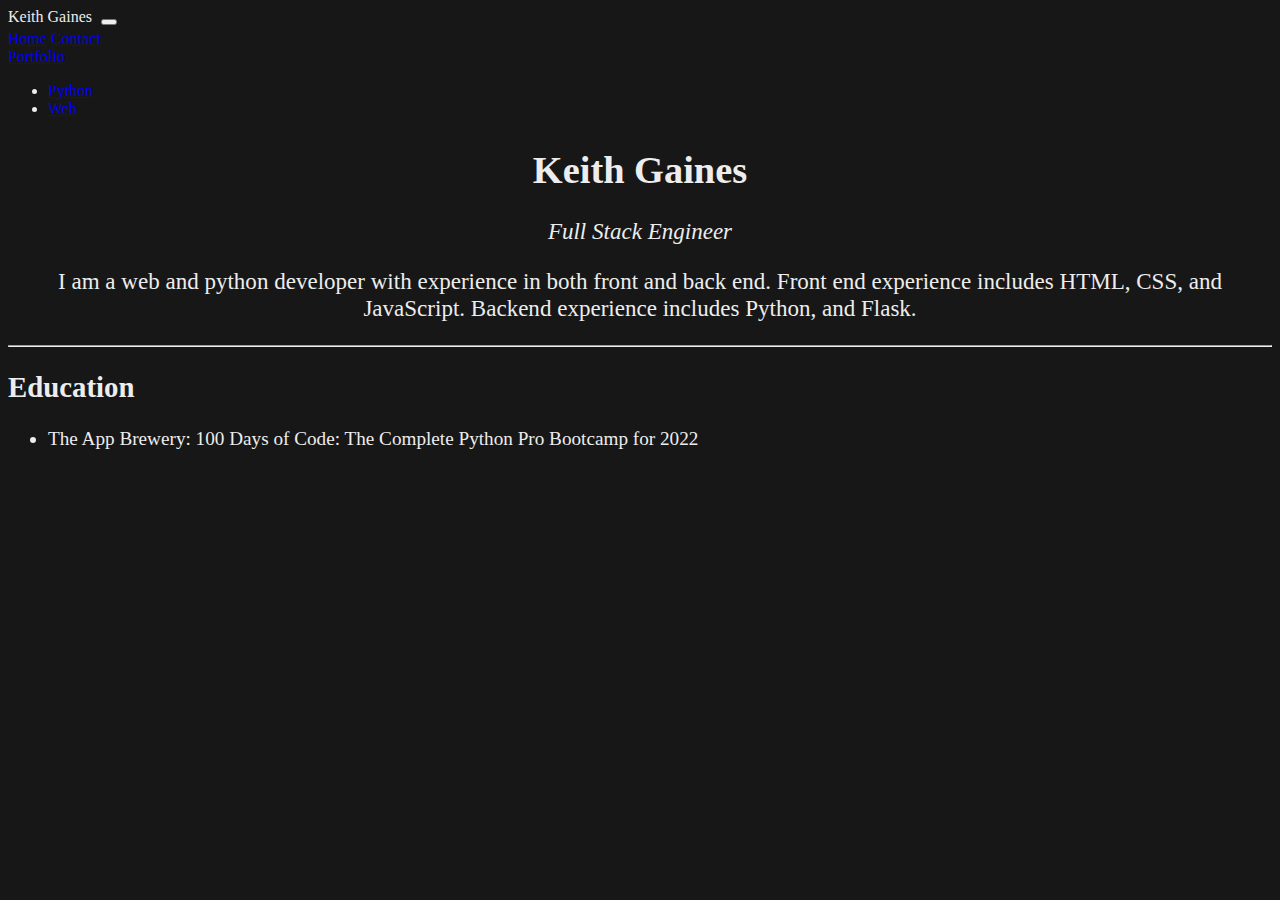
<file: index.html>
<!DOCTYPE html>
<html lang="en">
<head>
    <meta charset="UTF-8">
    <meta http-equiv="X-UA-Compatible" content="IE=edge">
    <meta name="viewport" content="width=device-width, initial-scale=1.0">
    <link href="https://cdn.jsdelivr.net/npm/bootstrap@5.2.3/dist/css/bootstrap.min.css" rel="stylesheet" integrity="sha384-rbsA2VBKQhggwzxH7pPCaAqO46MgnOM80zW1RWuH61DGLwZJEdK2Kadq2F9CUG65" crossorigin="anonymous">
    <script src="https://cdn.jsdelivr.net/npm/bootstrap@5.2.3/dist/js/bootstrap.bundle.min.js" integrity="sha384-kenU1KFdBIe4zVF0s0G1M5b4hcpxyD9F7jL+jjXkk+Q2h455rYXK/7HAuoJl+0I4" crossorigin="anonymous"></script>
    <link rel="stylesheet" type="text/css" href="static/custom.css">
    <title>Title</title>
</head>
<body>
    <nav class="navbar navbar-expand-md bg-danger">
        <div class="container-fluid">
            <a class="navbar-brand mb-o h1">Keith Gaines</a>
            <button class="navbar-toggler" type="button" data-bs-toggle="collapse" data-bs-target="#navbarNavDropdown" aria-controls="navbarNavDropdown" aria-expanded="false" aria-label="Toggle navigation">
                <span class="navbar-toggler-icon"></span>
            </button>
            <div class="collapse navbar-collapse" id="navbarNavDropdown">
                <div class="navbar-nav">
                    <a class="nav-link active" aria-current="page" href="#">Home</a>
                    <a class="nav-link" href="contact.html">Contact</a>
                    <li class="nav-item dropdown">
                        <a class="nav-link dropdown-toggle" href="#" id="navbarDropdownMenuLink" role="button" data-bs-toggle="dropdown" aria-expanded="false">
                            Portfolio
                        </a>
                        <ul class="dropdown-menu" aria-labelledby="navbarDropdownMenuLink">
                          <li><a class="dropdown-item" href="pythonPortfolio.html">Python</a></li>
                          <li><a class="dropdown-item" href="webPortfolio.html">Web</a></li>
                        </ul>
                      </li>
                    </ul>
                </div>
            </div>
        </div>
    </nav>
    <div style="padding-left: 16px; padding-right: 16px; text-align: center; margin-top: 30px; font-size: larger;">
        <h1>Keith Gaines</h1>
        <div style="font-size: larger;">
            <p><i>Full Stack Engineer</i></p>
            <p>I am a web and python developer with experience in both front and back end. Front end experience includes HTML, CSS, and JavaScript. Backend experience includes Python, and Flask.</p>
        </div>
    </div>
    <hr>
    <div style="font-size: larger;">
        <h2>Education</h2>
        <ul>
            <li>The App Brewery: 100 Days of Code: The Complete Python Pro Bootcamp for 2022</li>
        </ul>
    </div>
</body>
</html>
</file>
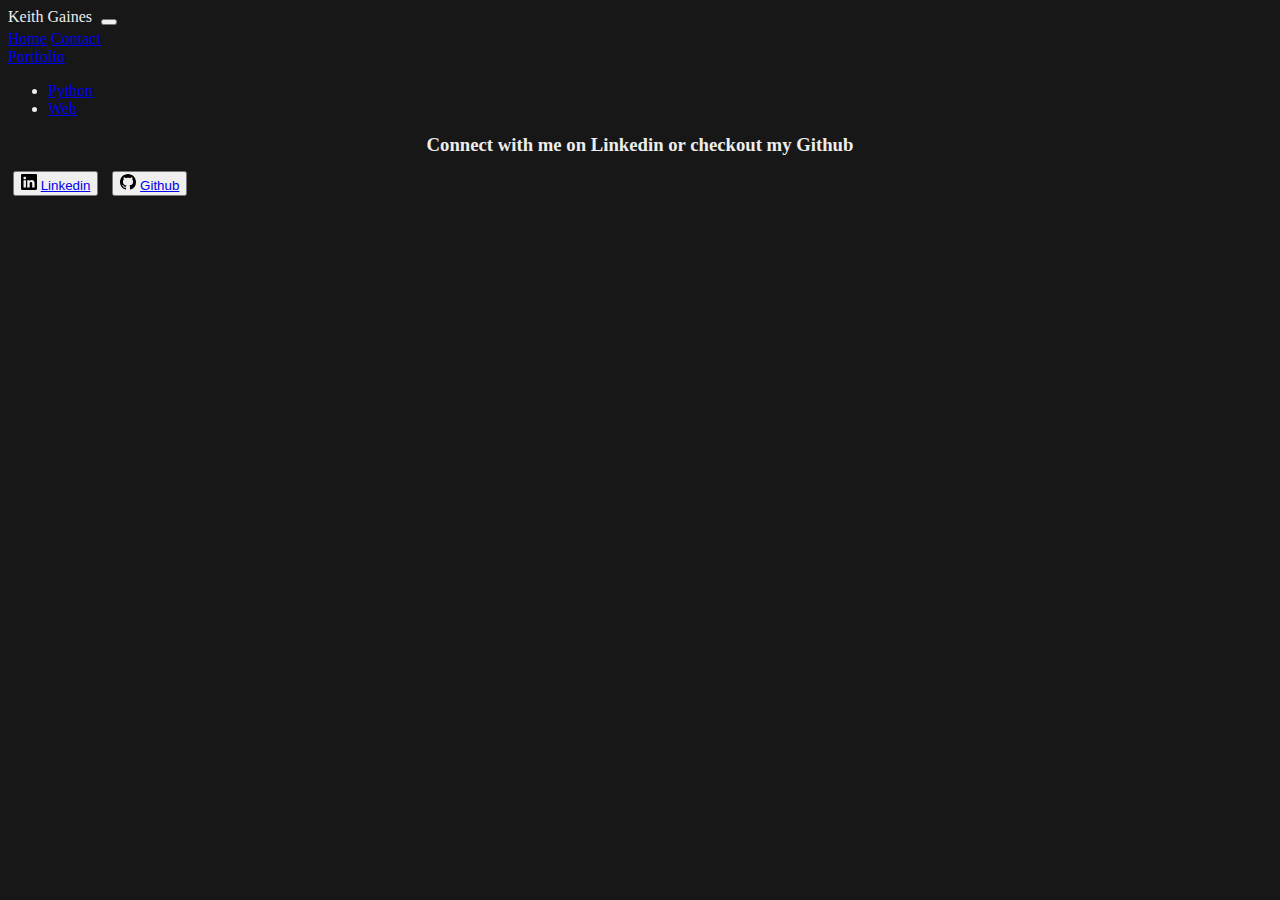
<file: contact.html>
<!DOCTYPE html>
<html lang="en">
<head>
    <meta charset="UTF-8">
    <meta http-equiv="X-UA-Compatible" content="IE=edge">
    <meta name="viewport" content="width=device-width, initial-scale=1.0">
    <link href="https://cdn.jsdelivr.net/npm/bootstrap@5.2.3/dist/css/bootstrap.min.css" rel="stylesheet" integrity="sha384-rbsA2VBKQhggwzxH7pPCaAqO46MgnOM80zW1RWuH61DGLwZJEdK2Kadq2F9CUG65" crossorigin="anonymous">
    <script src="https://cdn.jsdelivr.net/npm/bootstrap@5.2.3/dist/js/bootstrap.bundle.min.js" integrity="sha384-kenU1KFdBIe4zVF0s0G1M5b4hcpxyD9F7jL+jjXkk+Q2h455rYXK/7HAuoJl+0I4" crossorigin="anonymous"></script>
    <link rel="stylesheet" type="text/css" href="static/custom.css">
    <title>Title</title>
</head>
<body>
    <nav class="navbar navbar-expand-md bg-danger">
        <div class="container-fluid">
            <a class="navbar-brand mb-o h1">Keith Gaines</a>
            <button class="navbar-toggler" type="button" data-bs-toggle="collapse" data-bs-target="#navbarNavDropdown" aria-controls="navbarNavDropdown" aria-expanded="false" aria-label="Toggle navigation">
                <span class="navbar-toggler-icon"></span>
            </button>
            <div class="collapse navbar-collapse" id="navbarNavDropdown">
                <div class="navbar-nav">
                    <a class="nav-link active" aria-current="page" href="index.html">Home</a>
                    <a class="nav-link" href="contact.html">Contact</a>
                    <li class="nav-item dropdown">
                        <a class="nav-link dropdown-toggle" href="#" id="navbarDropdownMenuLink" role="button" data-bs-toggle="dropdown" aria-expanded="false">
                            Portfolio
                        </a>
                        <ul class="dropdown-menu" aria-labelledby="navbarDropdownMenuLink">
                            <li><a class="dropdown-item" href="pythonPortfolio.html">Python</a></li>
                            <li><a class="dropdown-item" href="webPortfolio.html">Web</a></li>
                        </ul>
                      </li>
                    </ul>
                </div>
            </div>
        </div>
    </nav>
    <h3 style="text-align: center;">Connect with me on Linkedin or checkout my Github</h3>
    <div class="linkedinbutton" style="display: inline;">
        <button type="button" class="btn btn-primary">
            <svg xmlns="http://www.w3.org/2000/svg" width="16" height="16" fill="currentColor" class="bi bi-linkedin" viewBox="0 0 16 16">
                <path d="M0 1.146C0 .513.526 0 1.175 0h13.65C15.474 0 16 .513 16 1.146v13.708c0 .633-.526 1.146-1.175 1.146H1.175C.526 16 0 15.487 0 14.854V1.146zm4.943 12.248V6.169H2.542v7.225h2.401zm-1.2-8.212c.837 0 1.358-.554 1.358-1.248-.015-.709-.52-1.248-1.342-1.248-.822 0-1.359.54-1.359 1.248 0 .694.521 1.248 1.327 1.248h.016zm4.908 8.212V9.359c0-.216.016-.432.08-.586.173-.431.568-.878 1.232-.878.869 0 1.216.662 1.216 1.634v3.865h2.401V9.25c0-2.22-1.184-3.252-2.764-3.252-1.274 0-1.845.7-2.165 1.193v.025h-.016a5.54 5.54 0 0 1 .016-.025V6.169h-2.4c.03.678 0 7.225 0 7.225h2.4z"></path>
            </svg>
            <a href='https://www.linkedin.com/in/keith-gaines-378bba163/'>Linkedin</a>
        </button>
    </div>
    <div class="githubbutton" style="display: inline">
        <button type="button" class="btn btn-light">
        <svg xmlns="http://www.w3.org/2000/svg" width="16" height="16" fill="black" class="bi bi-github" viewBox="0 0 16 16">
            <path d="M8 0C3.58 0 0 3.58 0 8c0 3.54 2.29 6.53 5.47 7.59.4.07.55-.17.55-.38 0-.19-.01-.82-.01-1.49-2.01.37-2.53-.49-2.69-.94-.09-.23-.48-.94-.82-1.13-.28-.15-.68-.52-.01-.53.63-.01 1.08.58 1.23.82.72 1.21 1.87.87 2.33.66.07-.52.28-.87.51-1.07-1.78-.2-3.64-.89-3.64-3.95 0-.87.31-1.59.82-2.15-.08-.2-.36-1.02.08-2.12 0 0 .67-.21 2.2.82.64-.18 1.32-.27 2-.27.68 0 1.36.09 2 .27 1.53-1.04 2.2-.82 2.2-.82.44 1.1.16 1.92.08 2.12.51.56.82 1.27.82 2.15 0 3.07-1.87 3.75-3.65 3.95.29.25.54.73.54 1.48 0 1.07-.01 1.93-.01 2.2 0 .21.15.46.55.38A8.012 8.012 0 0 0 16 8c0-4.42-3.58-8-8-8z"></path>
        </svg>
        <a href="https://github.com/keithgaines">Github</a>
        </button>
    </div>
</body>
</file>
<file: static/custom.css>
body {
    background-color: #171717;
    color: #EDEDED;
    font-family: 'Times new roman';
}

h3 {
    margin: 10px;
}
button {
    margin: 5px;
}

.linkedinbutton a:visited {
    color: white
}

.githubbutton a:visited {
    color: black;
}
</file>
